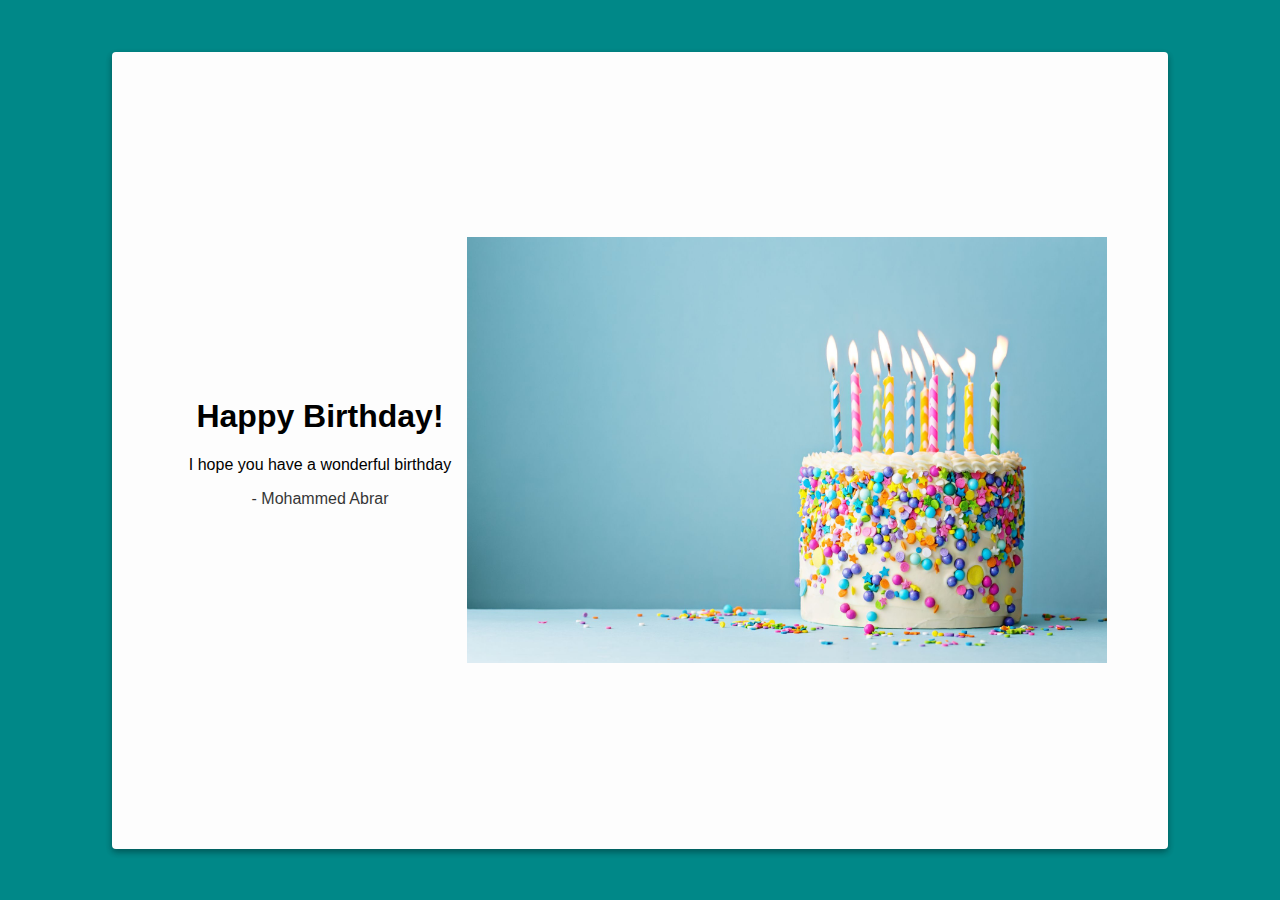
<file: index.html>
<!DOCTYPE html>
<html lang="en">
<head>
    <meta charset="UTF-8">
    <meta http-equiv="X-UA-Compatible" content="IE=edge">
    <meta name="viewport" content="width=device-width, initial-scale=1.0">
    <title>Animate page</title>
    <link rel="stylesheet" href="index.css">
</head>
<body>
    <div class="card">
        <img src="./cute-birthday-instagram-captions-1584723902.jpg" alt="birthday" class="birthday">
        <div class="text">
          <h1>Happy Birthday!</h1>
          <p>I hope you have a wonderful birthday</p>
          <p class="muted">- Mohammed Abrar</p>
        </div>
        <div class="space"></div>
      </div>
</body>
</html>
</file>
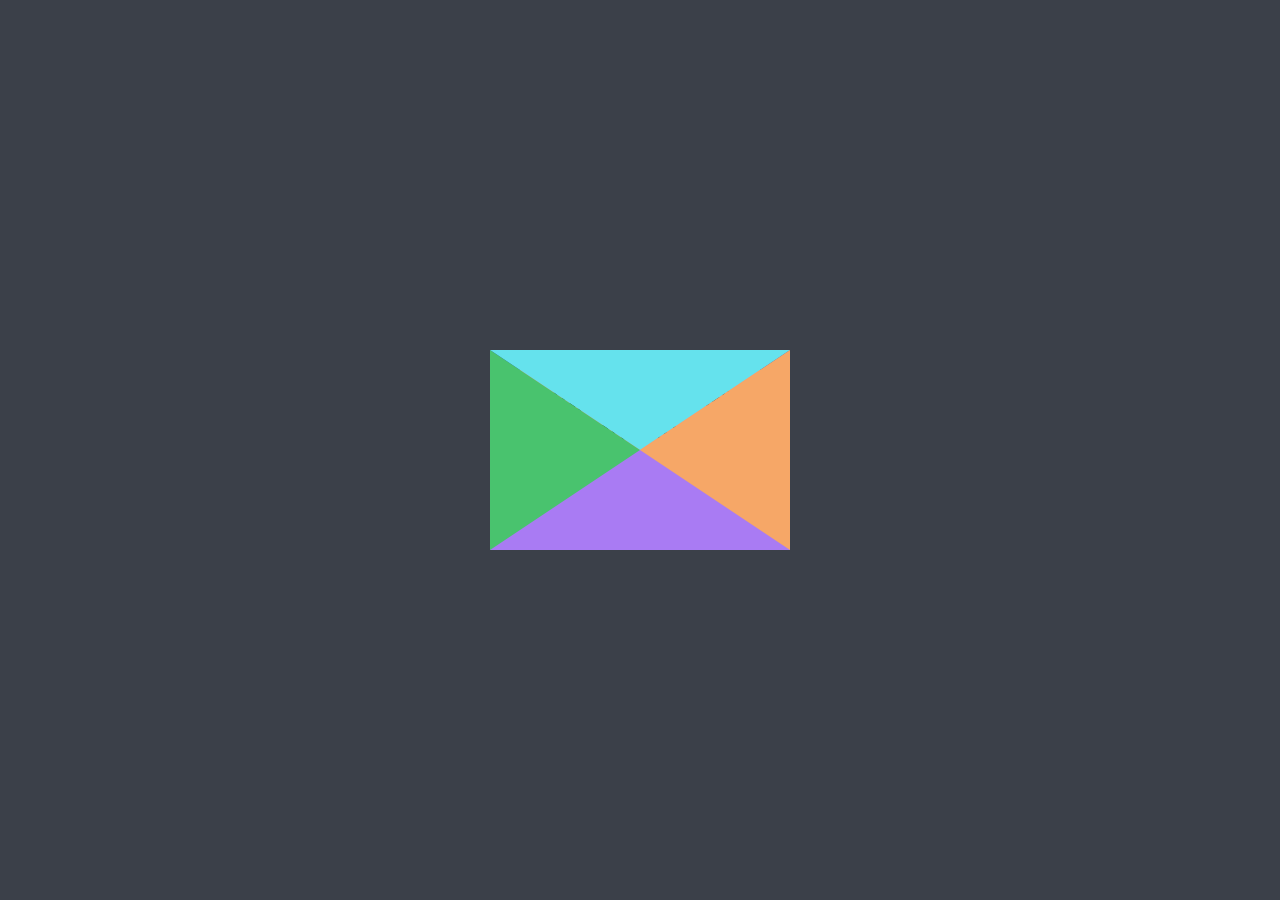
<file: index1.html>
<!DOCTYPE html>
<html lang="en">
<head>
    <meta charset="UTF-8">
    <meta http-equiv="X-UA-Compatible" content="IE=edge">
    <meta name="viewport" content="width=device-width, initial-scale=1.0">
    <title>Invitation</title>
    <link rel="stylesheet" href="index1.css">
</head>
<body>
    <div class="wrapper">
        <div class="Tid one"></div>
        <div class="Tid two"></div>
        <div class="envelope"></div>
        <div class="letter">
          <p>Happy Birthday From Abrar</p>
        </div>
      </div>
    
</body>
</html>
</file>
<file: index.css>
* {
    transition: all 0.2s ease-in-out;
  }
  
  body {
    background: #008888;
    display: grid;
    place-items: center;
    height: 100vh;
    margin: 0;
    font-family: 'Open Sans', sans-serif;
  }
  
  .card {
    background: #fdfdfd;
    border-radius: 4px;
    height: 85vh;
    width: 80vw;
    box-shadow: 0 3px 6px rgba(0, 0, 0, 0.16), 0 3px 6px rgba(0, 0, 0, 0.23);
    text-align: center;
    display: flex;
    flex-direction: column;
    justify-content: center;
    align-items: center;
    padding: 1em;
    overflow: hidden;
  }
  
  @media only screen and (min-width: 1000px) {
    .card {
      flex-direction: row-reverse;
    }
    .card img.birthday {
      width: 100%;
      max-width: 50vw;
      max-height: unset;
    }
  }
  
  @media only screen and (max-height: 640px) {
    .card {
      flex-direction: row-reverse;
    }
    .card img.birthday {
      width: 100%;
      max-width: 50vw;
      max-height: unset;
    }
  }
  
  img.birthday {
    max-height: 40vh;
  }
  
  .text {
    padding: 1em;
  }
  
  .muted {
    opacity: 0.8;
  }
  
  .space {
    height: 100px;
  }
</file>
<file: index1.css>
* {
    margin: 0;
    padding: 0;
    box-sizing: border-box;
  }
  
  body {
    height: 100vh;
    width: 100%;
    display: flex;
    justify-content: center;
    align-items: center;
    font-family: sans-serif;
    background-color: #3B4049;
  }
  
  .wrapper {
    height: 200px;
    width: 300px;
    background-color: #3760C9;
    position: relative;
    display: flex;
    justify-content: center;
    z-index: 0;
  }
  
  .Tid {
    position: absolute;
    height: 100%;
    width: 100%;
    top: 0;
    left: 0;
    border-right: 150px solid transparent;
    border-bottom: 100px solid transparent;
    border-left: 150px solid transparent;
    transform-origin: top;
    transition: transform 0.25s linear;
  }
  
  .Tid.one {
    border-top: 100px solid #65e2ed;
    transform: rotateX(0deg);
    z-index: 3;
    transition-delay: 0.75s;
  }
  
  
  .Tid.two {
    border-top: 100px solid #a737c9;
    transform: rotateX(90deg);
    z-index: 1;
    transition-delay: 0.5s;
  }
  
  .envelope {
    position: absolute;
    height: 100%;
    width: 100%;
    top: 0;
    left: 0;
    border-top: 100px solid transparent;
    border-right: 150px solid #f6a767;
    border-bottom: 100px solid #a97bf3;
    border-left: 150px solid #49c36e;
    z-index: 3;
  }
  
  .letter {
    position: absolute;
    top: 0;
    width: 80%;
    height: 80%;
    background-color: rgb(250, 144, 144);
    border-radius: 15px;
    z-index: 2;
    transition: 0.5s;
  }
  
  .letter p {
    text-align: center;
    font-size: 30px;
    margin-top: 30px;
    color: #2c2d2f;
  }
  
  .wrapper:hover .Tid.one {
      transform: rotateX(90deg);
      transition-delay: 0s;
  }
  
  .wrapper:hover .Tid.two {
      transform: rotateX(180deg);
      transition-delay: 0.25s;
  }
  
  .wrapper:hover .letter {
    transform: translateY(-50px);
    transition-delay: 0.5s;
  }
</file>
